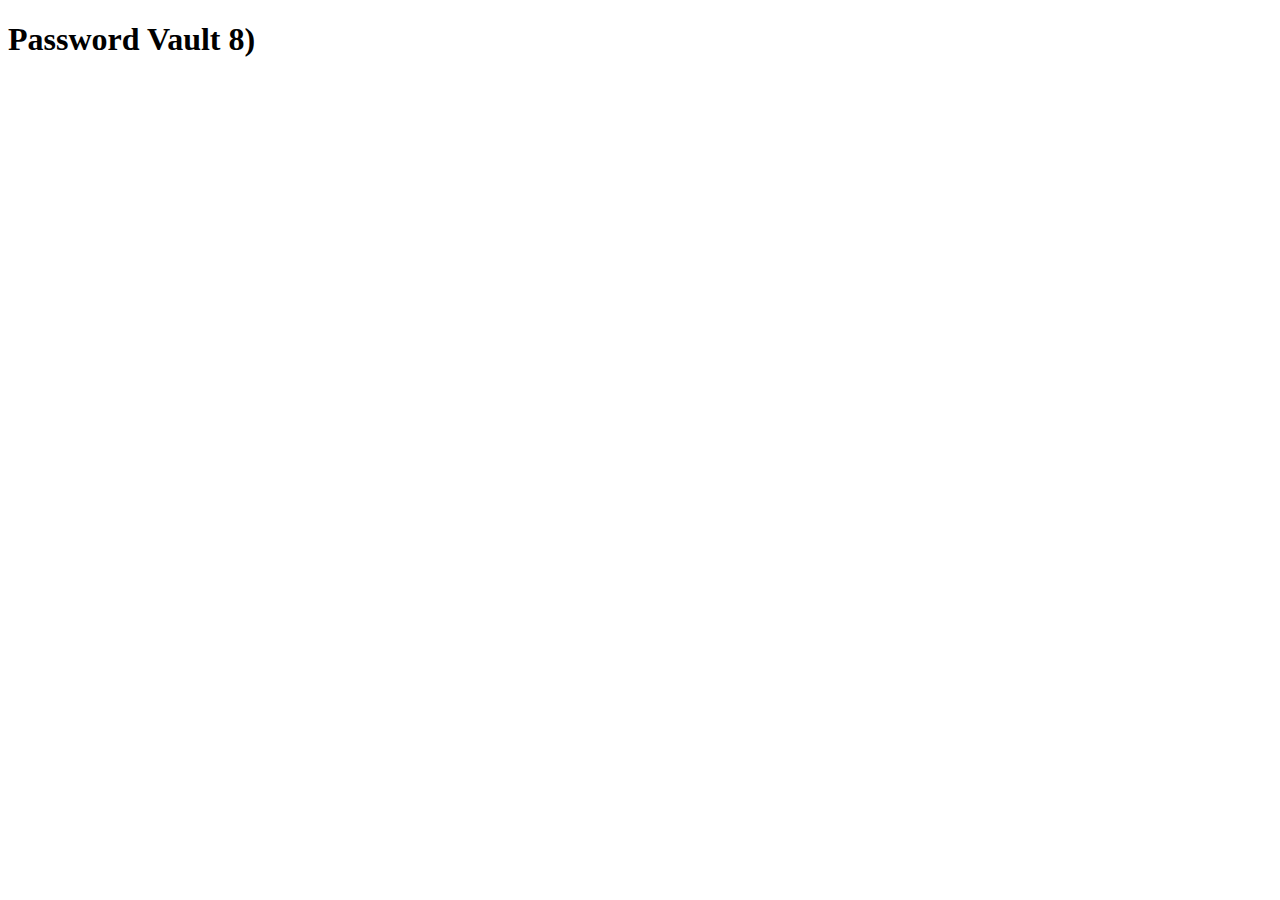
<file: index.html>
<!DOCTYPE html>
<html lang="en">

<head>
  <meta charset="UTF-8">
  <meta name="viewport" content="width=device-width, initial-scale=1.0">
  <title>Hello World!</title>
</head>

<body>
  <h1>Password Vault 8)</h1>
</body>

</html>
</file>
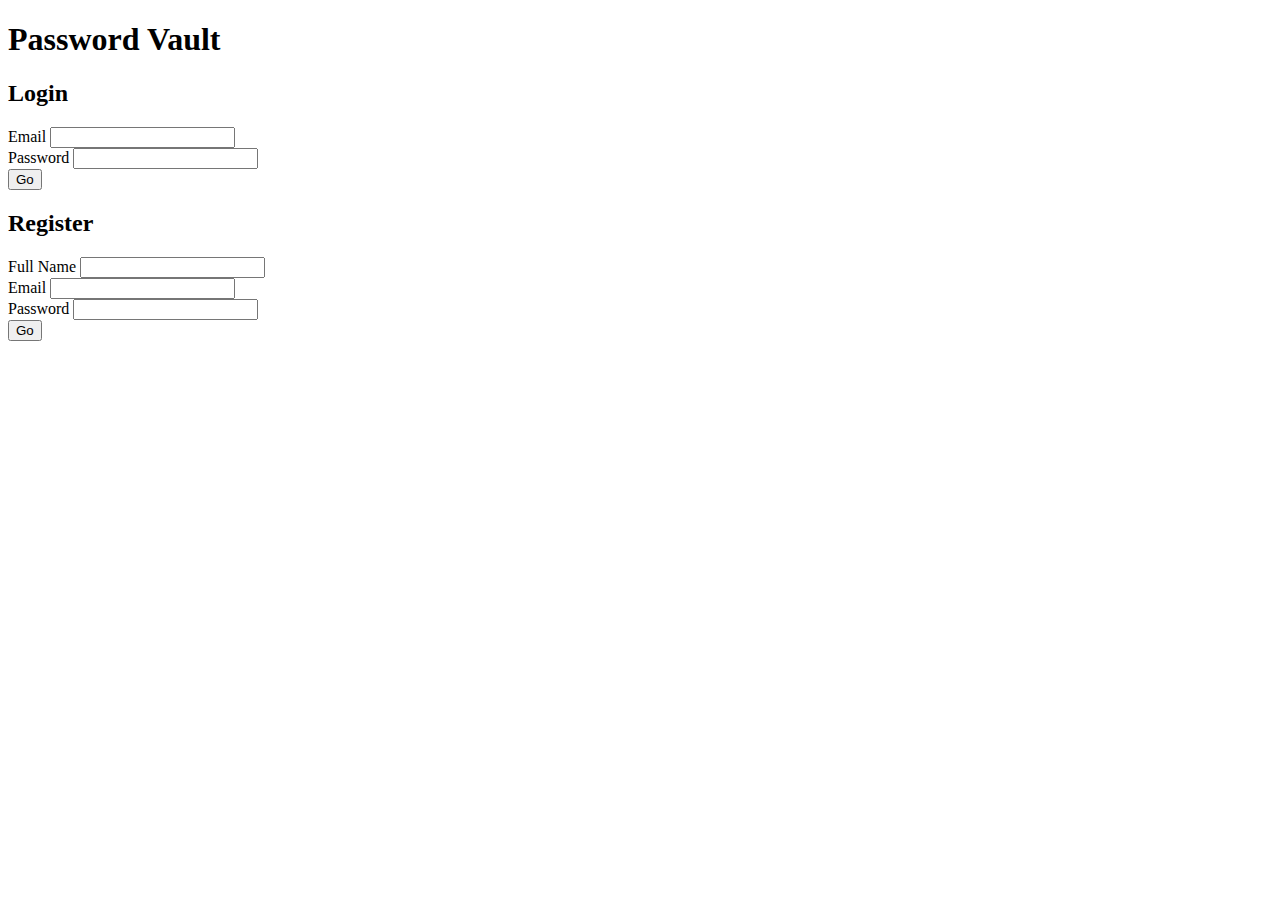
<file: authPage.html>
<!DOCTYPE html>
<html lang="en">

<head>
  <meta charset="UTF-8">
  <meta name="viewport" content="width=device-width, initial-scale=1.0">
  <title>Login & Register</title>
</head>

<body>
  <h1>Password Vault</h1>
  <h2>Login</h2>
  <form action="" method="post">
    <label for="login-email">Email</label>
    <input type="email" id="login-email" name="email" required><br>

    <label for="login-pwd">Password</label>
    <input type="password" id="login-pwd" name="pwd" minlength="8" required><br>

    <input type="submit" value="Go">
  </form>
  <h2>Register</h2>
  <form action="App/Auth/register.php" method="POST">
    <label for="name">Full Name</label>
    <input type="text" id="name" name="name" required><br>

    <label for="register-email">Email</label>
    <input type="email" id="register-email" name="email" required><br>

    <label for="register-pwd">Password</label>
    <input type="password" id="register-pwd" name="pwd" minlength="8" required><br>

    <input type="submit" value="Go">
  </form>
</body>

</html>
</file>
